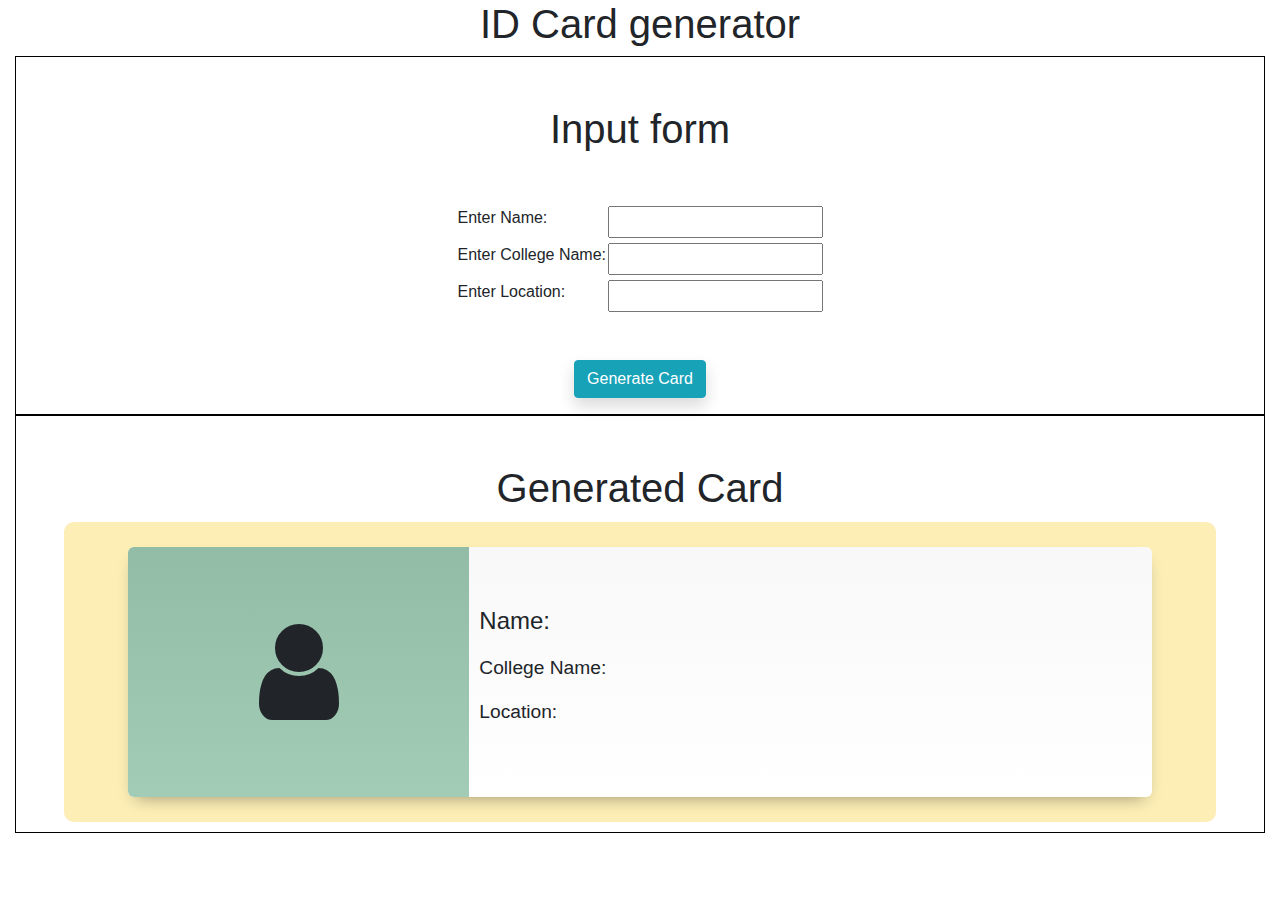
<file: index.html>
<html>
    <head>
        <title>
            ID Card generator
        </title>
        <!-- CSS only -->
        <link rel="stylesheet" href="https://stackpath.bootstrapcdn.com/bootstrap/4.5.2/css/bootstrap.min.css" integrity="sha384-JcKb8q3iqJ61gNV9KGb8thSsNjpSL0n8PARn9HuZOnIxN0hoP+VmmDGMN5t9UJ0Z" crossorigin="anonymous">
        <link rel="stylesheet" href="https://stackpath.bootstrapcdn.com/font-awesome/4.7.0/css/font-awesome.min.css" />
        <link rel="stylesheet" href="./css/index.css" />

    </head>
    <body>
        <header class="text-center">
                <h1>ID Card generator</h1>
        </header>
        <div class="container-fluid">
            <div class="section-container bg-gradient">
                <h1 class="text-center my-5">
                    Input form
                </h1>
                <form onsubmit="return false">
                    <div class="form-element">
                        <label class="form-label">
                            Enter Name:
                        </label>
                        <input type="text" id="name"/>
                    </div>
                    <div class="form-element">
                        <label class="form-label">
                            Enter College Name:
                        </label>
                        <input type="text" id="collegeName" />
                    </div>
                    <div class="form-element">
                        <label class="form-label">
                            Enter Location:
                        </label>
                        <input type="text" id="location" />
                    </div>
                    <button onclick="generateCard()" class="btn btn-info d-block mx-auto mt-5 shadow">Generate Card</button>
                </form>
            </div> 
            <div class="section-container bg-gradient">
                <div class="id-card-container" id="collegeCard">
                    <h1 class="text-center mt-5">
                        Generated Card
                    </h1>
                    <div class="card-container">
                        <div class="card-wrapper">
                            <div class="user-card">
                                <span class="user-photo">
                                    <i class="fa fa-user"></i>
                                </span>
                            </div>
                            <div class="general-information">
                            <div class="card-element card-name">
                                <span>Name:</span>
                                <span id="cardName"></span>
                            </div>
                            <div class="card-element college-name">
                                <span>College Name:</span>
                                <span id="cardCollegeName"></span>
                            </div>
                            <div class="card-element college-name">
                                <span>Location:</span>
                                <span id="cardLocation"></span>
                            </div>
                            </div>
                        </div>
                    </div>
                </div>
            </div>    
        </div>
        <script src="./js/index.js"></script>
    </body>
</html>
</file>
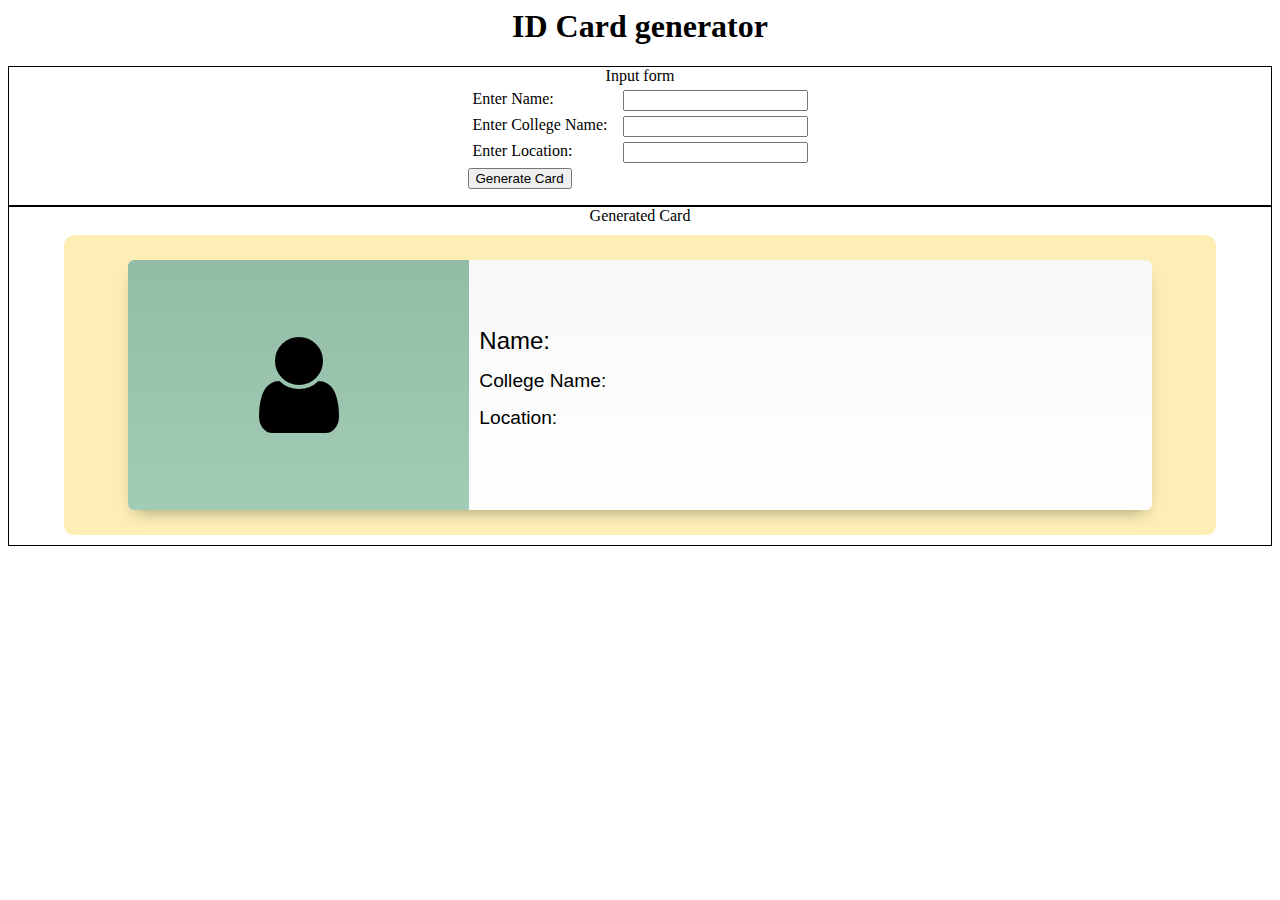
<file: 1_starter_code/index.html>
<html>
    <head>
        <title>
            ID Card generator
        </title>
        <link rel="stylesheet" href="./css/index.css" />
        <link rel="stylesheet" href="https://stackpath.bootstrapcdn.com/font-awesome/4.7.0/css/font-awesome.min.css" />
    </head>
    <body>
        <header class="text-center">
                <h1>ID Card generator</h1>
        </header>
        <div class="container">
            <div class="section-container">
                <div class="text-center">
                    Input form
                </div>
                <form onsubmit="return false">
                    <div class="form-element">
                        <label class="form-label">
                            Enter Name:
                        </label>
                        <input type="text" id="name"/>
                    </div>
                    <div class="form-element">
                        <label class="form-label">
                            Enter College Name:
                        </label>
                        <input type="text" id="collegeName" />
                    </div>
                    <div class="form-element">
                        <label class="form-label">
                            Enter Location:
                        </label>
                        <input type="text" id="location" />
                    </div>
                    <button onclick="generateCard()">Generate Card</button>
                </form>
            </div> 
            <div class="section-container">
                <div class="id-card-container" id="collegeCard">
                    <div class="text-center">
                        Generated Card
                    </div>
                    <div class="card-container">
                        <div class="card-wrapper">
                            <div class="user-card">
                                <span class="user-photo">
                                    <i class="fa fa-user"></i>
                                </span>
                            </div>
                            <div class="general-information">
                            <div class="card-element card-name">
                                <span>Name:</span>
                                <span id="cardName"></span>
                            </div>
                            <div class="card-element college-name">
                                <span>College Name:</span>
                                <span id="cardCollegeName"></span>
                            </div>
                            <div class="card-element college-name">
                                <span>Location:</span>
                                <span id="cardLocation"></span>
                            </div>
                            </div>
                        </div>
                    </div>
                </div>
            </div>    
        </div>
        <script src="./js/index.js"></script>
    </body>
</html>
</file>
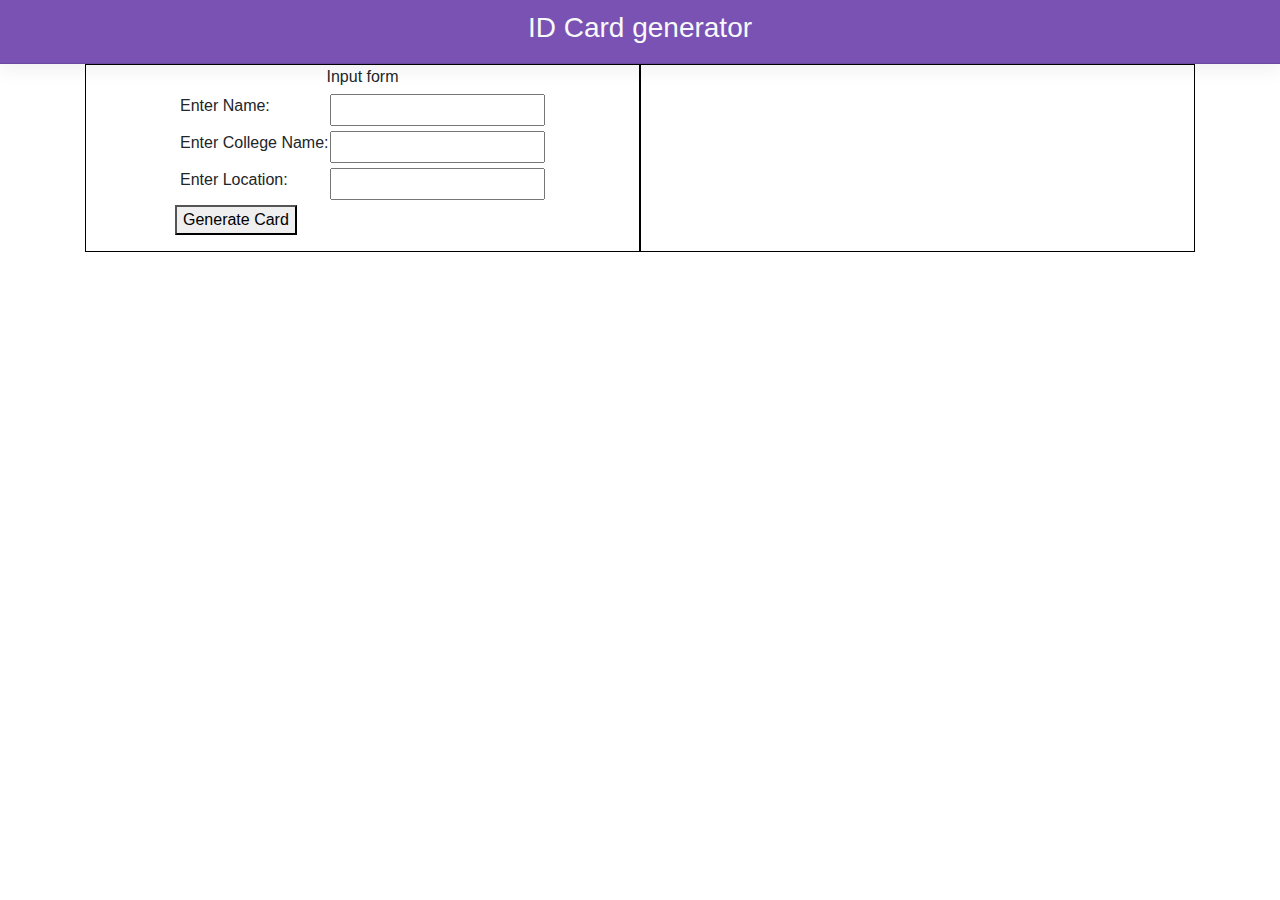
<file: solution_1/index.html>
<html>

<head>
    <title>
        ID Card generator
    </title>
    <link rel="stylesheet" href="https://stackpath.bootstrapcdn.com/bootstrap/4.5.2/css/bootstrap.min.css"
        integrity="sha384-JcKb8q3iqJ61gNV9KGb8thSsNjpSL0n8PARn9HuZOnIxN0hoP+VmmDGMN5t9UJ0Z" crossorigin="anonymous">
    <link rel="stylesheet" href="./css/index.css" />
    <link rel="stylesheet" href="https://stackpath.bootstrapcdn.com/font-awesome/4.7.0/css/font-awesome.min.css" />
</head>

<body>
    <header class="navbar navbar-expand navbar-dark flex-column flex-md-row bd-navbar">
        <div class="text-light w-100 h3 text-center">ID Card generator</div>
    </header>
    <div class="container d-flex">
        <div class="section-container col-6">
            <div class="text-center">
                Input form
            </div>
            <form onsubmit="return false">
                <div class="form-element">
                    <label class="form-label">
                        Enter Name:
                    </label>
                    <input type="text" id="name" />
                </div>
                <div class="form-element">
                    <label class="form-label">
                        Enter College Name:
                    </label>
                    <input type="text" id="collegeName" />
                </div>
                <div class="form-element">
                    <label class="form-label">
                        Enter Location:
                    </label>
                    <input type="text" id="location" />
                </div>
                <button onclick="generateCard()">Generate Card</button>
            </form>
        </div>
        <div class="section-container col-6">
            <div class="id-card-container" id="collegeCard">
                <div class="text-center">
                    Generated Card
                </div>
                <div class="card-container">
                    <div class="card-wrapper">
                        <div class="user-card">
                            <span class="user-photo">
                                <i class="fa fa-user"></i>
                            </span>
                        </div>
                        <div class="general-information">
                            <div class="card-element card-name">
                                <span>Name:</span>
                                <span id="cardName"></span>
                            </div>
                            <div class="card-element college-name">
                                <span>College Name:</span>
                                <span id="cardCollegeName"></span>
                            </div>
                            <div class="card-element college-name">
                                <span>Location:</span>
                                <span id="cardLocation"></span>
                            </div>
                        </div>
                    </div>
                </div>
            </div>
        </div>
    </div>
    <script src="./js/index.js"></script>
</body>

</html>
</file>
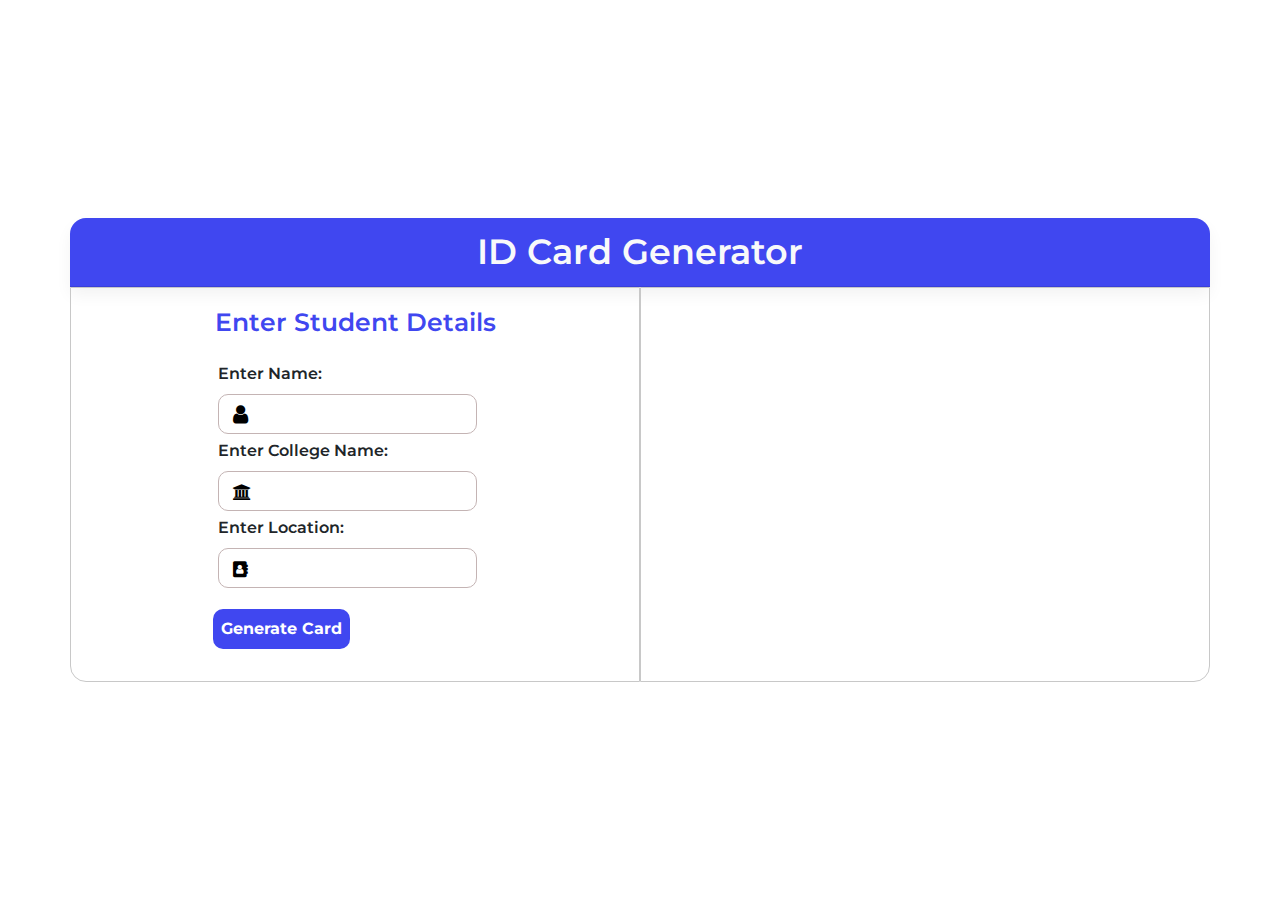
<file: solution_2/index.html>
<html>

<head>
    <title>
        ID Card generator
    </title>
    <link rel="stylesheet" href="https://stackpath.bootstrapcdn.com/bootstrap/4.5.2/css/bootstrap.min.css" integrity="sha384-JcKb8q3iqJ61gNV9KGb8thSsNjpSL0n8PARn9HuZOnIxN0hoP+VmmDGMN5t9UJ0Z" crossorigin="anonymous">
    <link href="https://fonts.googleapis.com/css2?family=Montserrat:wght@400;600;700&display=swap" rel="stylesheet">
    <link rel="stylesheet" href="./css/index.css" />
    <link rel="stylesheet" href="https://stackpath.bootstrapcdn.com/font-awesome/4.7.0/css/font-awesome.min.css" />
</head>

<body class="container-general">

    <section class="w-100">
        <header class="container d-flex bd-navbar">
            <div class="text-light w-100  text-center title-navbar">ID Card Generator</div>
        </header>
        <div class="container d-flex container-box ">
            <div class="section-container section-left col-6 pt-3 pb-3">
                <div class="text-left subtitle-section">
                    <p>
                        Enter Student Details
                    </p>

                </div>
                <form onsubmit="return false" class="form-box">
                    <div class="form-element font-icon">
                        <label class="form-label">
                            Enter Name:
                        </label>

                        <input class="form-input" type="text" id="name" />
                        <i class="fa fa-user fa-lg"></i>
                    </div>
                    <div class="form-element font-icon">
                        <label class="form-label">
                            Enter College Name:
                        </label>
                        <input class="form-input" type="text" id="collegeName" />
                        <i class="fa fa-university"></i>
                    </div>
                    <div class="form-element font-icon">
                        <label class="form-label">
                            Enter Location:
                        </label>
                        <input class="form-input" type="text" id="location" />
                        <i class="fa fa-address-book"></i>
                    </div>
                    <div class="d-flex ">
                        <button class="btn-generate" onclick="generateCard()">Generate Card</button>
                    </div>

                </form>
            </div>
            <div class="section-container section-right col-6">
                <div class="id-card-container" id="collegeCard">
                    <div class="text-center subtitle-card">
                        Generated ID Card
                    </div>
                    <div class="card-container">
                        <div class="card-wrapper">
                            <div class="user-card">
                                <span class="user-photo">
                                    <i class="fa fa-user"></i>
                                </span>
                            </div>
                            <div class="general-information">
                                <div class="card-element card-name">
                                    <span class="card-title">Name:</span>
                                    <span class="card-input" id="cardName"></span>
                                </div>
                                <div class="card-element college-name">
                                    <span class="card-title">College Name:</span>
                                    <span class="card-input" id="cardCollegeName"></span>
                                </div>
                                <div class="card-element college-name">
                                    <span class="card-title">Location:</span>
                                    <span class="card-input" id="cardLocation"></span>
                                </div>
                            </div>
                        </div>
                    </div>
                </div>
            </div>
        </div>
    </section>

    <script src="./js/index.js"></script>
</body>

</html>
</file>
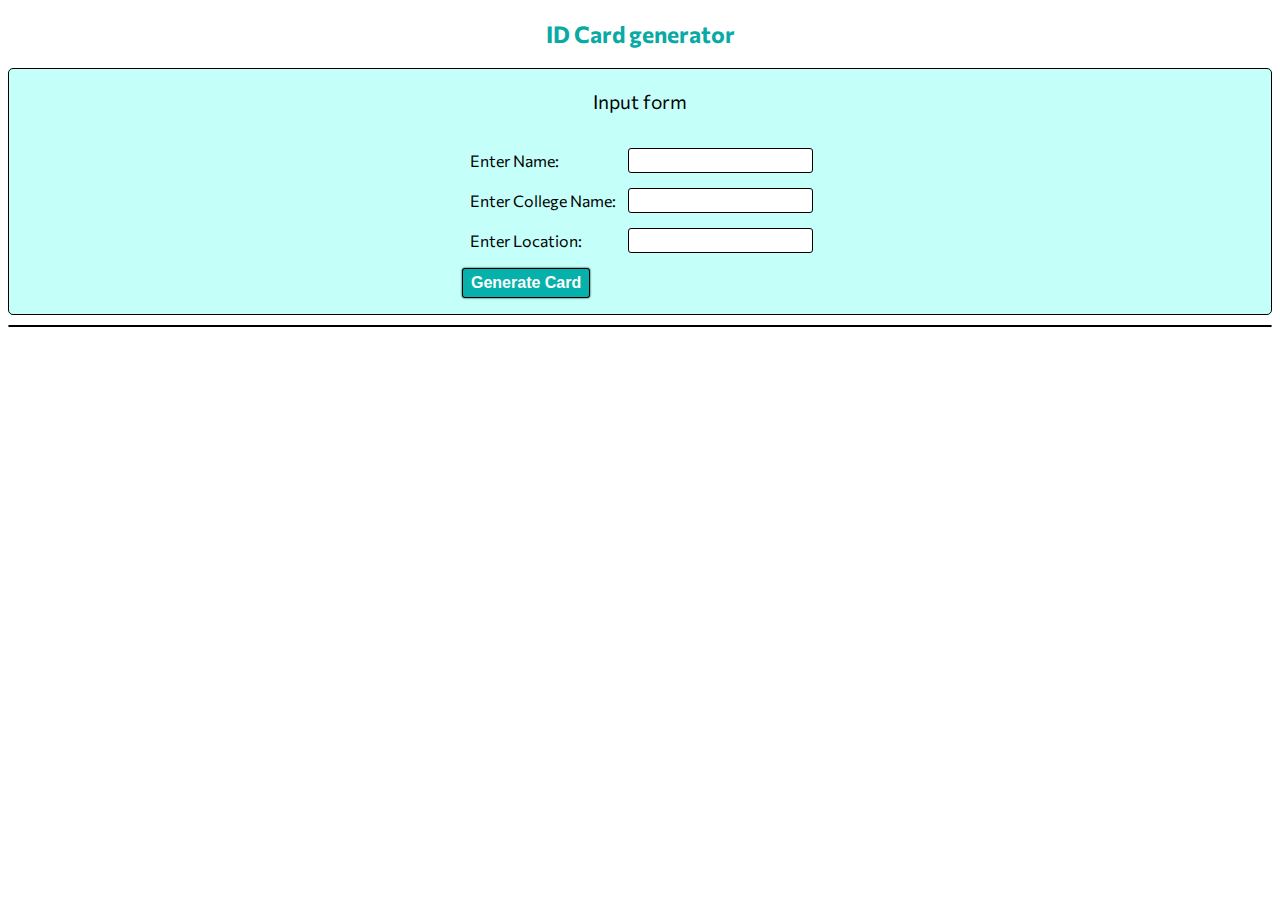
<file: solution_3/index.html>
<html>

<head>
    <title>
        ID Card generator
    </title>
    <link rel="stylesheet" href="./css/index.css" />
    <link href="https://fonts.googleapis.com/css2?family=Architects+Daughter&family=Commissioner:wght@400&display=swap"
        rel="stylesheet">
    <link rel="stylesheet" href="https://stackpath.bootstrapcdn.com/font-awesome/4.7.0/css/font-awesome.min.css" />
</head>

<body>
    <header class="text-center">
        <h1>ID Card generator</h1>
    </header>
    <div class="container">
        <div class="section-container">
            <div class="text-center">
                Input form
            </div>
            <form onsubmit="return false">
                <div class="form-element">
                    <label class="form-label">
                        Enter Name:
                    </label>
                    <input type="text" id="name" />
                </div>
                <div class="form-element">
                    <label class="form-label">
                        Enter College Name:
                    </label>
                    <input type="text" id="collegeName" />
                </div>
                <div class="form-element">
                    <label class="form-label">
                        Enter Location:
                    </label>
                    <input type="text" id="location" />
                </div>
                <button onclick="generateCard()">Generate Card</button>
            </form>
        </div>
        <div class="section-container">
            <div class="id-card-container" id="collegeCard">
                <div class="text-center">
                    Generated Card
                </div>
                <div class="card-container">
                    <div class="card-wrapper">
                        <div class="user-card">
                            <span class="user-photo">
                                <i class="fa fa-user"></i>
                            </span>
                        </div>
                        <div class="general-information">
                            <div class="card-element card-name">
                                <span>Name:</span>
                                <span id="cardName"></span>
                            </div>
                            <div class="card-element college-name">
                                <span>College Name:</span>
                                <span id="cardCollegeName"></span>
                            </div>
                            <div class="card-element college-name">
                                <span>Location:</span>
                                <span id="cardLocation"></span>
                            </div>
                        </div>
                    </div>
                </div>
            </div>
        </div>
    </div>
    <script src="./js/index.js"></script>
</body>

</html>
</file>
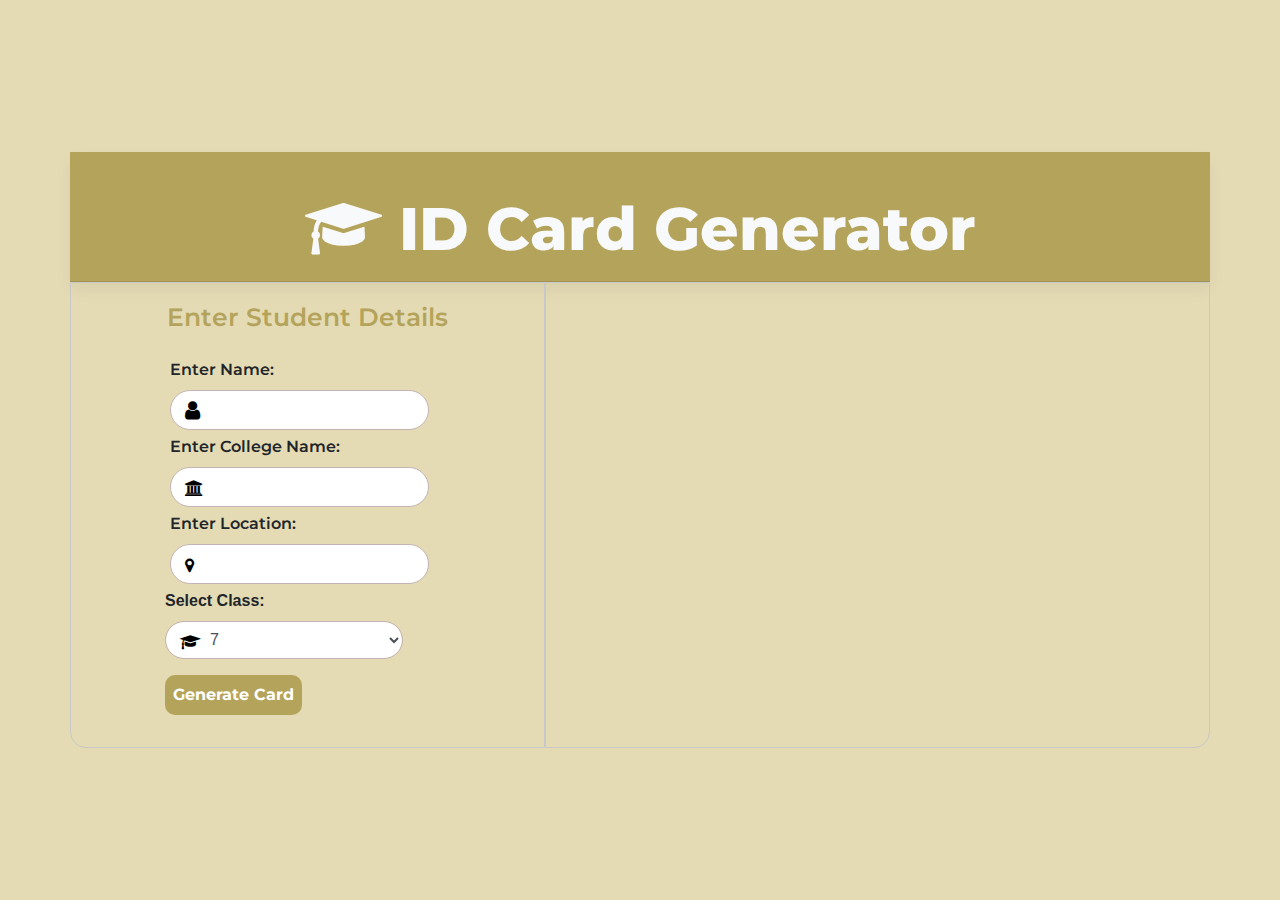
<file: solution_6/index.html>
<html>

<head>

    <title>
        ID Card generator
    </title>
    <link rel="stylesheet" href="https://stackpath.bootstrapcdn.com/bootstrap/4.5.2/css/bootstrap.min.css" integrity="sha384-JcKb8q3iqJ61gNV9KGb8thSsNjpSL0n8PARn9HuZOnIxN0hoP+VmmDGMN5t9UJ0Z" crossorigin="anonymous">
    <link href="https://fonts.googleapis.com/css2?family=Montserrat:wght@400;600;700&display=swap" rel="stylesheet">
    <link rel="stylesheet" href="./css/index.css" />
    <link rel="stylesheet" href="https://stackpath.bootstrapcdn.com/font-awesome/4.7.0/css/font-awesome.min.css" />
</head>

<body class="container-general" style="background-color:#e4dbb5;">

    <section class="w-100">

     <header class="container d-flex bd-navbar">
            <div class="text-light w-100  text-center title-navbar font-icon1"> <i class="fa fa-graduation-cap fa-la"></i> ID Card Generator</div>
        </header>
            </nav>
        <div class="container d-flex container-box ">
            <div class="section-container section-left col-5 pt-3 pb-3">
                <div class="text-left subtitle-section">
                    <p>
                        Enter Student Details
                    </p>

                </div>
                <form onsubmit="return false" class="form-box">
                    <div class="form-element font-icon">
                        <label class="form-label">
                            Enter Name:
                        </label>

                        <input class="form-input" type="text" id="name" />
                        <i class="fa fa-user fa-lg"></i>
                    </div>
                    <div class="form-element font-icon">
                        <label class="form-label">
                            Enter College Name:
                        </label>
                        <input class="form-input" type="text" id="collegeName" />
                        <i class="fa fa-university"></i>
                    </div>
                    <div class="form-element font-icon">
                        <label class="form-label">
                            Enter Location:
                        </label>
                        <input class="form-input" type="text" id="location" />
                        <i class="fa fa-map-marker"></i>
                    </div>
                    <div class="form-element2 font-icon">
                        <label for="class"><b>Select Class:</b></label>
                                <select class="form-control" id="class">
                                <option>7</option>
                                <option>8</option>
                                <option>9</option>
                                <option>10</option>
                                <option>11</option>
                                <option>12</option>
                                
                                </select>
                    
                        <i class="fa fa-graduation-cap"></i>
                    </div>


                    <div class="d-flex ">
                        <button class="btn-generate" onclick="generateCard()">Generate Card</button>
                    </div>

                </form>
            </div>
            <div class="section-container section-right col-7">
                <div class="id-card-container" id="collegeCard">
                    <div class="text-center subtitle-card">
                        Generated ID Card
                    </div>
                    <div class="card-container">
                        <div class="card-wrapper">
                            <div class="user-card">
                                <span class="user-photo">
                                    <i class="fa fa-user"></i>
                                </span>
                            </div>
                            <div class="general-information">
                                <div class="card-element college-name text-uppercase ">
                                    <span class="card-body"></span>
                                    <span class="card-input1 text-uppercase " id="cardCollegeName"></span>
                                </div>

                                <div class="card-element card-name">
                                    <span class="card-title">Name:</span>
                                    <span class="card-input" id="cardName"></span>
                                </div>
                                
                                <div class="card-element college-name">
                                    <span class="card-title">Location:</span>
                                    <span class="card-input" id="cardLocation"></span>
                                </div>
                                <div class="card-element college-name">
                                    <span class="card-title">Class:</span>
                                    <span class="card-input" id="cardClass"></span>
                                </div>
                            </div>
                        </div>
                    </div>
                </div>
            </div>
        </div>
    </section>

    <script src="./js/index.js"></script>
</body>

</html>
</file>
<file: css/index.css>
.container {
    display: flex;
    flex-direction: column;
  }
  
  .text-center {
    text-align: center;
  }
  
  .section-container {
    display: flex;
    justify-content: center;
    align-items: center;
    flex-direction: column;
    border: 1px solid black;
  }
  
  .form-element {
    margin: 5px;
    min-width: 200px;
    display: flex;
  }
  
  .form-label {
    min-width: 150px;
  }
  
  .id-card-container {
    display: block;
  }
  
  .card-container {
    width: 90vw;
    height: 300px;
    border-radius: 10px;
    margin: 10px;
    background: #fceeb5;
    font-family: Abel, Arial, Verdana, sans-serif;
    display: flex;
    align-items: center;
    justify-content: center;
  }
  
  .card-wrapper {
    width: 80vw;
    height: 250px;
    background-color: #fff;
    background: linear-gradient(#f8f8f8, #fff);
    box-shadow: 0 8px 16px -8px rgba(0, 0, 0, 0.4);
    border-radius: 6px;
    overflow: hidden;
    position: relative;
    margin: 1.5rem;
    display: flex;
  }
  
  .user-card {
    width: 30vw;
    height: 100%;
    position: relative;
    background: linear-gradient(#92bca6, #a2ccb6);
    display: flex;
    justify-content: center;
    align-items: center;
  }
  
  .general-information {
    width: 60vw;
    height: 100%;
    display: flex;
    flex-direction: column;
    justify-content: center;
  }
  
  .user-photo {
    font-size: 7em;
  }
  
  .card-element {
    margin-left: 10px;
    margin-bottom: 15px;
  }
  
  .card-name {
    font-size: 1.5rem;
  }
  
  .college-name {
    font-size: 1.2rem;
  }
</file>
<file: 1_starter_code/css/index.css>
.container {
  display: flex;
  flex-direction: column;
}

.text-center {
  text-align: center;
}

.section-container {
  display: flex;
  justify-content: center;
  align-items: center;
  flex-direction: column;
  border: 1px solid black;
}

.form-element {
  margin: 5px;
  min-width: 200px;
  display: flex;
}

.form-label {
  min-width: 150px;
}

.id-card-container {
  display: block;
}

.card-container {
  width: 90vw;
  height: 300px;
  border-radius: 10px;
  margin: 10px;
  background: #fceeb5;
  font-family: Abel, Arial, Verdana, sans-serif;
  display: flex;
  align-items: center;
  justify-content: center;
}

.card-wrapper {
  width: 80vw;
  height: 250px;
  background-color: #fff;
  background: linear-gradient(#f8f8f8, #fff);
  box-shadow: 0 8px 16px -8px rgba(0, 0, 0, 0.4);
  border-radius: 6px;
  overflow: hidden;
  position: relative;
  margin: 1.5rem;
  display: flex;
}

.user-card {
  width: 30vw;
  height: 100%;
  position: relative;
  background: linear-gradient(#92bca6, #a2ccb6);
  display: flex;
  justify-content: center;
  align-items: center;
}

.general-information {
  width: 60vw;
  height: 100%;
  display: flex;
  flex-direction: column;
  justify-content: center;
}

.user-photo {
  font-size: 7em;
}

.card-element {
  margin-left: 10px;
  margin-bottom: 15px;
}

.card-name {
  font-size: 1.5rem;
}

.college-name {
  font-size: 1.2rem;
}
</file>
<file: solution_1/css/index.css>
/* Header css */
.bd-navbar {
    min-height: 4rem;
    background-color: #7952b3;
    box-shadow: 0 0.5rem 1rem rgba(0,0,0,.05), inset 0 -1px 0 rgba(0,0,0,.1);
}

.text-center {
    text-align: center;
}

.section-container {
    display: flex;
    justify-content: center;
    align-items: center;
    flex-direction: column;
    border: 1px solid black;
}

.form-element {
  margin: 5px;
  min-width: 200px;
  display: flex;
}

.form-label {
  min-width: 150px;
}

.id-card-container {
  display: none;
}

.card-container {
    width: 90vw;
    height: 300px;
    border-radius: 10px;
    margin: 10px;
    background: #fceeb5;
    font-family: Abel, Arial, Verdana, sans-serif;
    display: flex;
    align-items: center;
    justify-content: center;
    max-width: 500px;
}

.card-wrapper {
    width: 80vw;
    height: 250px;
    background-color: #fff;
    background: linear-gradient(#f8f8f8, #fff);
    box-shadow: 0 8px 16px -8px rgba(0, 0, 0, 0.4);
    border-radius: 6px;
    overflow: hidden;
    position: relative;
    margin: 1.5rem;
    display: flex;
}

.user-card {
    width: 30vw;
    height: 100%;
    position: relative;
    background: linear-gradient(#92bca6, #a2ccb6);
    display: flex;
    justify-content: center;
    align-items: center;
}

.general-information {
    width: 60vw;
    height: 100%;
    display: flex;
    flex-direction: column;
    justify-content: center;
}

.user-photo {
  font-size: 7em;
}

.card-element {
  margin-left: 10px;
  margin-bottom: 15px;
}

.card-name {
  font-size: 1.5rem;
}

.college-name {
  font-size: 1.2rem;
}
.cardLocation{
    font-size : 1.2rem;
}
</file>
<file: solution_2/css/index.css>
/* Header css */
    
     :root {
        --bg-oficial: #4047F0;
        --font-body: 'Montserrat', sans-serif;
    }
    
    .bd-navbar {
        min-height: 4rem;
        background-color: var(--bg-oficial);
        box-shadow: 0 0.5rem 1rem rgba(0, 0, 0, .05), inset 0 -1px 0 rgba(0, 0, 0, .1);
        padding-top: .5em;
        padding-bottom: .5em;
        border-top-left-radius: 16px;
        border-top-right-radius: 16px;
    }
    
    .title-navbar {
        font-family: var(--font-body);
        font-weight: 600;
        font-size: 35px;
    }
    
    .subtitle-section {
        color: var(--bg-oficial);
        font-family: var(--font-body);
        font-weight: 600;
        font-size: 25px;
    }
    
    .subtitle-card {
        font-family: var(--font-body);
        font-weight: 600;
        font-size: 25px;
    }
    
    .text-center {
        text-align: center;
    }
    
    .container-general {
        display: flex;
        align-items: center;
    }
    
    .section-container {
        display: flex;
        justify-content: center;
        align-items: center;
        flex-direction: column;
        border: 1px solid #c8c8c8;
    }
    
    .section-left {
        border-bottom-left-radius: 16px;
    }
    
    .section-right {
        border-bottom-right-radius: 16px;
    }
    
    .container-box {
        padding-left: 0;
        padding-right: 0;
    }
    
    .form-element {
        margin: 5px;
        min-width: 200px;
    }
    
    .form-box {
        width: 100%;
        max-width: 285px;
    }
    
    .form-label {
        min-width: 150px;
        display: block;
        font-family: var(--font-body);
        font-weight: 600;
    }
    
    .form-input {
        display: block;
        border: 1px solid #C4B4B4;
        border-radius: 10px;
        height: 40px;
        padding: 5px 10px 5px 40px;
    }
    
    .font-icon {
        position: relative;
    }
    
    .font-icon i {
        position: absolute;
        left: 15px;
        top: 45px;
        color: #000;
    }
    
    .btn-generate {
        border: none;
        border-radius: 10px;
        background-color: var(--bg-oficial);
        color: #fff;
        font-family: var(--font-body);
        font-weight: bold;
        padding: .5em;
        margin-top: 1em;
    }
    
    .id-card-container {
        display: none;
    }
    
    .card-container {
        width: 90vw;
        height: 300px;
        border-radius: 10px;
        font-family: var(--font-body);
        display: flex;
        align-items: center;
        justify-content: center;
        max-width: 500px;
    }
    
    .card-title {
        font-size: 16px;
        color: #BABFC9;
        font-weight: bold;
    }
    
    .card-input {
        font-size: 16px;
        color: #515A67;
        font-weight: bold;
    }
    
    .card-wrapper {
        width: 80vw;
        height: 250px;
        background-color: #fff;
        background: linear-gradient(#f8f8f8, #fff);
        box-shadow: 0 8px 16px -8px rgba(0, 0, 0, 0.4);
        border-radius: 10px;
        overflow: hidden;
        position: relative;
        margin: 1.5rem;
        display: flex;
    }
    
    .user-card {
        width: 30vw;
        height: 100%;
        position: relative;
        background: linear-gradient(to top, var(--bg-oficial), #8f94fb);
        display: flex;
        justify-content: center;
        align-items: center;
    }
    
    .general-information {
        width: 60vw;
        height: 100%;
        display: flex;
        flex-direction: column;
        justify-content: center;
        background-color: #F8F8F8;
    }
    
    .user-photo {
        font-size: 6em;
        color: white;
    }
    
    .card-element {
        margin-left: 10px;
        margin-bottom: 15px;
    }
    
    .card-name {
        font-size: 1.5rem;
    }
    
    .college-name {
        font-size: 1.2rem;
    }
</file>
<file: solution_3/css/index.css>
.container {
  display: flex;
  flex-direction: column;
  flex-wrap: wrap;
  font-family: 'Commissioner', sans-serif;
}

.text-center {
  text-align: center;
  margin: 20px 0;
  font-size: larger;
  font-family: 'Commissioner', sans-serif;
  
}

h1 {
  color: #09aaa5;
  font-size: larger;
}

input {
  border: 1px solid black;
  border-radius: 3px;
  margin-left: 5px;
}

input, label {
  margin-top: 10px;
padding: 3px;
}

.section-container {
  display: flex;
  justify-content: center;
  align-items: center;
  flex-direction: column;
  border: 1px solid black;
  background-color: #c4fff9;
  margin-bottom: 10px;
  border-radius: 5px;
}

.form-element {
  margin: 5px;
  min-width: 200px;
  display: flex;
}

.form-label {
  min-width: 150px;
}

button {
  margin-top: 10px;
  border-radius: 3px;
  box-shadow: 0 0 2px black;
  border: 1px solid black;
  padding: 5px 8px;
  background: #06b1ab;
font-weight: bold;
  font-size: medium;
  color: white;
}

.id-card-container {
  display: none;
}

.card-container {
  width: 90vw;
  height: 300px;
  border-radius: 10px;
  margin: 20px;
  background: #3dccc7;
  font-family: 'Commissioner', sans-serif;
  display: flex;
  align-items: center;
  justify-content: center;
}

.card-wrapper {
  width: 80vw;
  height: 250px;
  background: linear-gradient(#f8f8f8, #fff);
  box-shadow: 0 8px 16px -8px rgba(0, 0, 0, 0.4);
  border-radius: 6px;
  overflow: hidden;
  position: relative;
  margin: 1.5rem;
  display: flex;
}

.user-card {
  width: 30vw;
  height: 100%;
  position: relative;
  background: #9ceaef;
  display: flex;
  justify-content: center;
  align-items: center;
}

.general-information {
  width: 60vw;
  height: 100%;
  display: flex;
  flex-direction: column;
  justify-content: center;
  margin-left: 20px;
}

.user-photo {
  font-size: 7em;
}

.card-element {
  margin-left: 10px;
  margin-bottom: 15px;
}

.card-name {
  font-size: 1.5rem;
}

.college-name {
  font-size: 1.2rem;
}

#cardName, #cardCollegeName, #cardLocation {
  font-family: 'Architects Daughter';
  margin-left: 8px;
  font-size: larger;
}
</file>
<file: solution_6/css/index.css>
/* Header css */
    
     :root {
        --bg-oficial: #b4a45b ;
        --font-body: 'Montserrat', sans-serif;
    }
    
    .bd-navbar {
        min-height: 0rem;
        background-color: var(--bg-oficial);
        box-shadow: 0 0.5rem 1rem rgba(0, 0, 0, .05), inset 0 -1px 0 rgba(0, 0, 0, .1);
        padding-top: 2em;
        padding-bottom: .5em;

    }
    
    .title-navbar {
        font-family: var(--font-body);
        font-weight: 800;
        font-size: 45px;
    }
    
    .subtitle-section {
        color: var(--bg-oficial);
        font-family: var(--font-body);
        font-weight: 600;
        font-size: 25px;
    }
    
    .subtitle-card {
        font-family: var(--font-body);
        font-weight: 600;
        font-size: 25px;
    }
    
    .text-center {
        text-align: center;
    }
    
    .container-general {
        display: flex;
        align-items: center;
    }
    
    .section-container {
        display: flex;
        justify-content: center;
        align-items: center;
        flex-direction: column;
        border: 1px solid #c8c8c8;
    }
    
    .section-left {
        border-bottom-left-radius: 16px;
    }
    
    .section-right {
        border-bottom-right-radius: 16px;
    }
    
    .container-box {
        padding-left: 0;
        padding-right: 0;
    }
    
    .form-element {
        margin: 5px;
        min-width: 200px;
    }

    .form-control {
        width: 238px;
        display: block;
        border: 1px solid #C4B4B4;
        border-radius: 20px;
        height: 38px;
        padding: 5px 10px 5px 40px;
        
    }
    
    .form-box {
        width: 100%;
        max-width: 285px;
        border-radius: 10px;
    }
    
    .form-label {
        min-width: 150px;
        display: block;
        font-family: var(--font-body);
        font-weight: 600;
    }
    
    .form-input {
        display: block;
        border: 1px solid #C4B4B4;
        border-radius: 20px;
        height: 40px;
        padding: 5px 10px 5px 40px;
    }
    
    .font-icon {
        position: relative;
        
    }
    
    .font-icon i {
        position: absolute;
        left: 15px;
        top: 45px;
        color: #000;
    
    }

    .font-icon1 {
        font-size: 60px;


    }
    
    .btn-generate {
        border: none;
        border-radius: 10px;
        background-color: var(--bg-oficial);
        color: #fff;
        font-family: var(--font-body);
        font-weight: bold;
        padding: .5em;
        margin-top: 1em;
    }
    
    .id-card-container {
        display: none;
    }
    
    .card-container {
        width: 90vw;
        height: 300px;
        border-radius: 10px;
        font-family: var(--font-body);
        display: flex;
        align-items: center;
        justify-content: center;
        max-width: 500px;
    }
    
    .card-title {
        font-size: 16px;
        color: #BABFC9;
        font-weight: bold;
    }
    
    .card-input {
        font-size: 16px;
        color: #515A67;
        font-weight: bold;
    }

    .card-input1 {
        font-size: 28px;
        color: #515A67;
        font-weight: bold;
        padding: 5px 10px 5px 10px;
    
        
    }
    
    .card-wrapper {
        width: 80vw;
        height: 250px;
        background-color: #fff;
        background: linear-gradient(#f8f8f8, #fff);
        box-shadow: 0 8px 16px -8px rgba(0, 0, 0, 0.4);
        border-radius: 10px;
        overflow: hidden;
        position: relative;
        margin: 1.5rem;
        display: flex;
    }
    
    .user-card {
        width: 30vw;
        height: 100%;
        position: relative;
        background: linear-gradient(to top, var(--bg-oficial), #8f94fb);
        display: flex;
        justify-content: center;
        align-items: center;
    }
    
    .general-information {
        width: 60vw;
        height: 100%;
        display: flex;
        flex-direction: column;
        justify-content: center;
        background-color: #F8F8F8;
    }
    
    .user-photo {
        font-size: 10em;
        color: white;
    }
    
    .card-element {
        margin-left: 10px;
        margin-bottom: 15px;
    }
    
    .card-name {
        font-size: 1.5rem;
    }
    
    .college-name {
        font-size: 1.2rem;
    }
</file>
